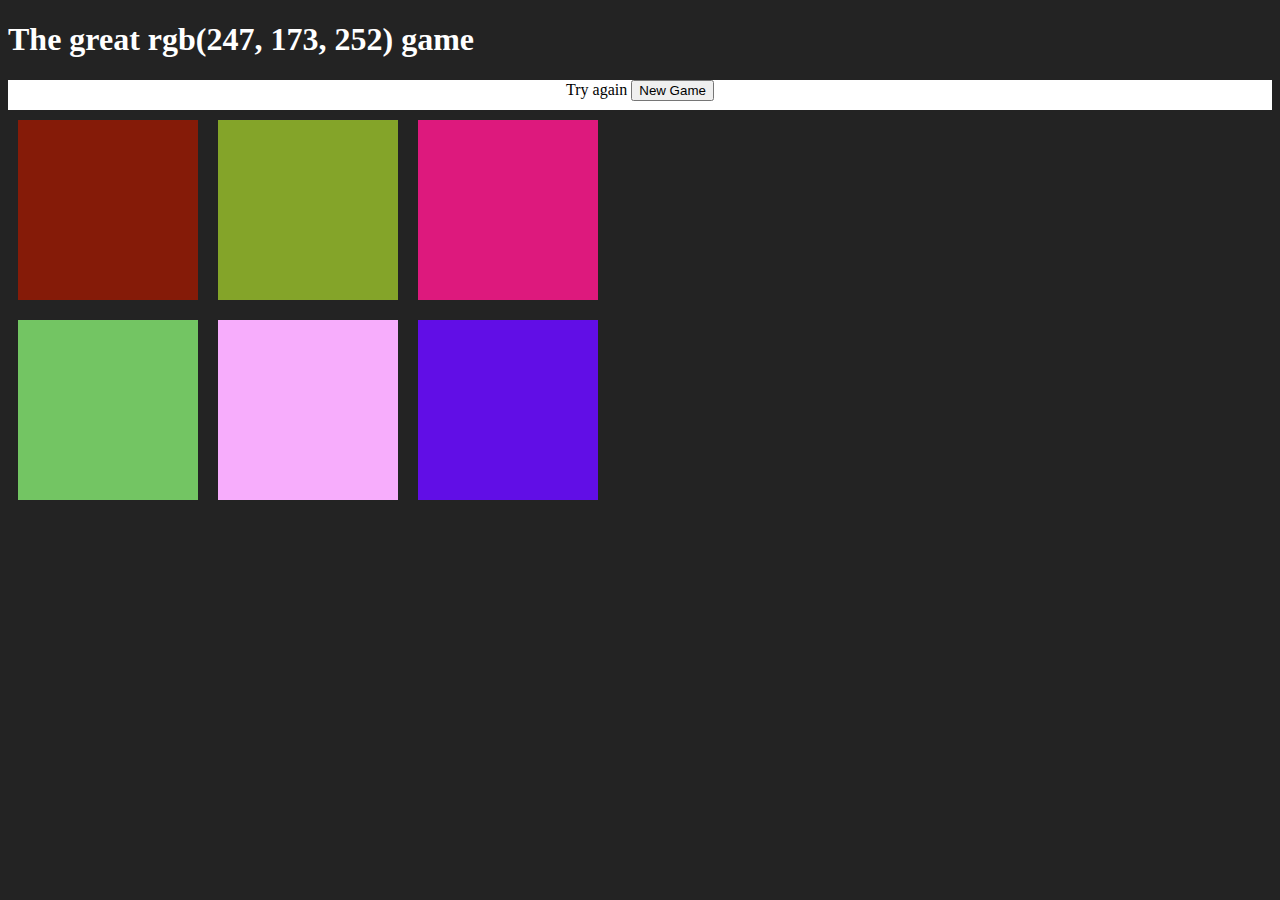
<file: colorGame.html>
<!DOCTYPE html>
<html lang="en">
<head>
    <meta charset="UTF-8">
    <link rel="stylesheet" href="colorGame.css">
    <title>Title</title>
</head>
<body>

<h1>The great <span id="colorDisp"></span> game</h1>


<div id="stripe">
    <span id="message">Try again</span>
    <button id="reset-btn" >New Game</button>

</div>

<div id="container">
    <div class="square"></div>
    <div class="square"></div>
    <div class="square"></div>
    <div class="square"></div>
    <div class="square"></div>
    <div class="square"></div>
</div>

<script type="text/javascript" src="colorGame.js"></script>
</body>
</html>
</file>
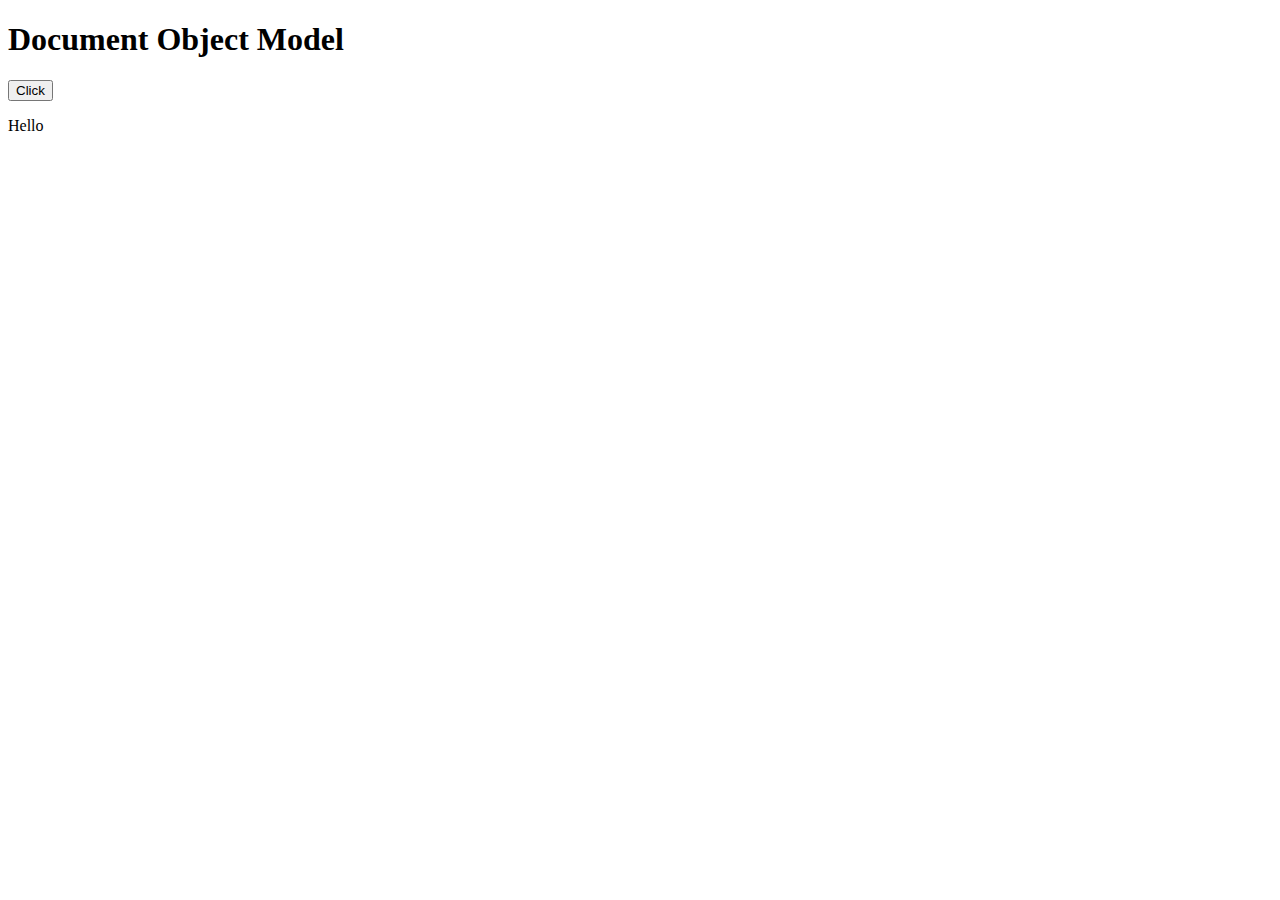
<file: index12.html>
<!DOCTYPE html>
<html lang="en">

<head>
    <title>Learning the DOM</title>
</head>

<body>
<h1>Document Object Model</h1>


<button id="btn-id">Click</button>

<p id="p-id" class="p-class">Hello</p>





<script src="dom.js"> </script>
</body>

</html>
</file>
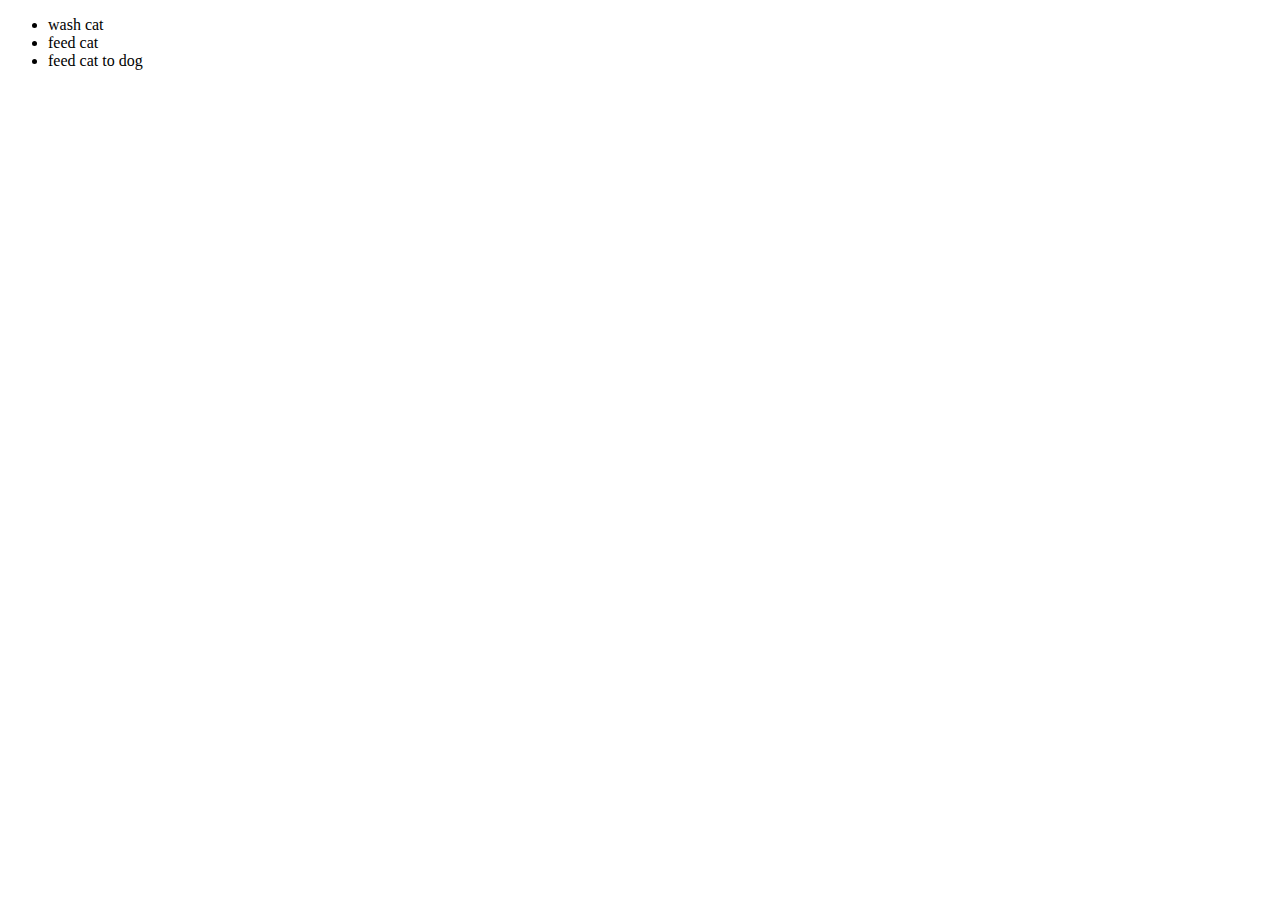
<file: index2711.html>
<!DOCTYPE html>
<html lang="en">
<head>
    <meta charset="UTF-8">

    <link rel="stylesheet" href="style.css">
    <title>Title</title>
</head>
<body>

<ul>
    <li>wash cat</li>
    <li>feed cat</li>
    <li>feed cat to dog</li>
</ul>

<script src="2711.js"></script>
</body>
</html>
</file>
<file: colorGame.css>
body{
    background-color:#232323;
}
.square{
    width: 30%;
    background-color: purple;
    padding-bottom: 30%;
    float: left;
    margin: 1.66%;

}

#container{
    max-width: 600px;
}
h1{
    color: white;
}

#stripe{
    background-color: white;
    height: 30px;
    text-align: center;
}
</file>
<file: style.css>
.done{
    background-color: blanchedalmond;
    border: 2px green solid;
    text-decoration: line-through;
    opacity: .4;
}

.selected{
    color: green;
}
.div-class{
    display: none;
}
.mystyle {
    width: 100%;
    padding: 25px;
    background-color: coral;
    color: white;
    font-size: 25px;
    box-sizing: border-box;
}
.btn-class{
    font-weight: bold;
    position: relative;
    width: 70px;
    height: 50px;
    border-radius: 12px;
    background-color: green;
    color: black;
}
.btn-class2{
    position: relative;
    width: 70px;
    height: 50px;
    border-radius: 12px;
    background-color: black;
    color: white;
}

.sections{
    background-color: black;
    color: green;
}
</file>
